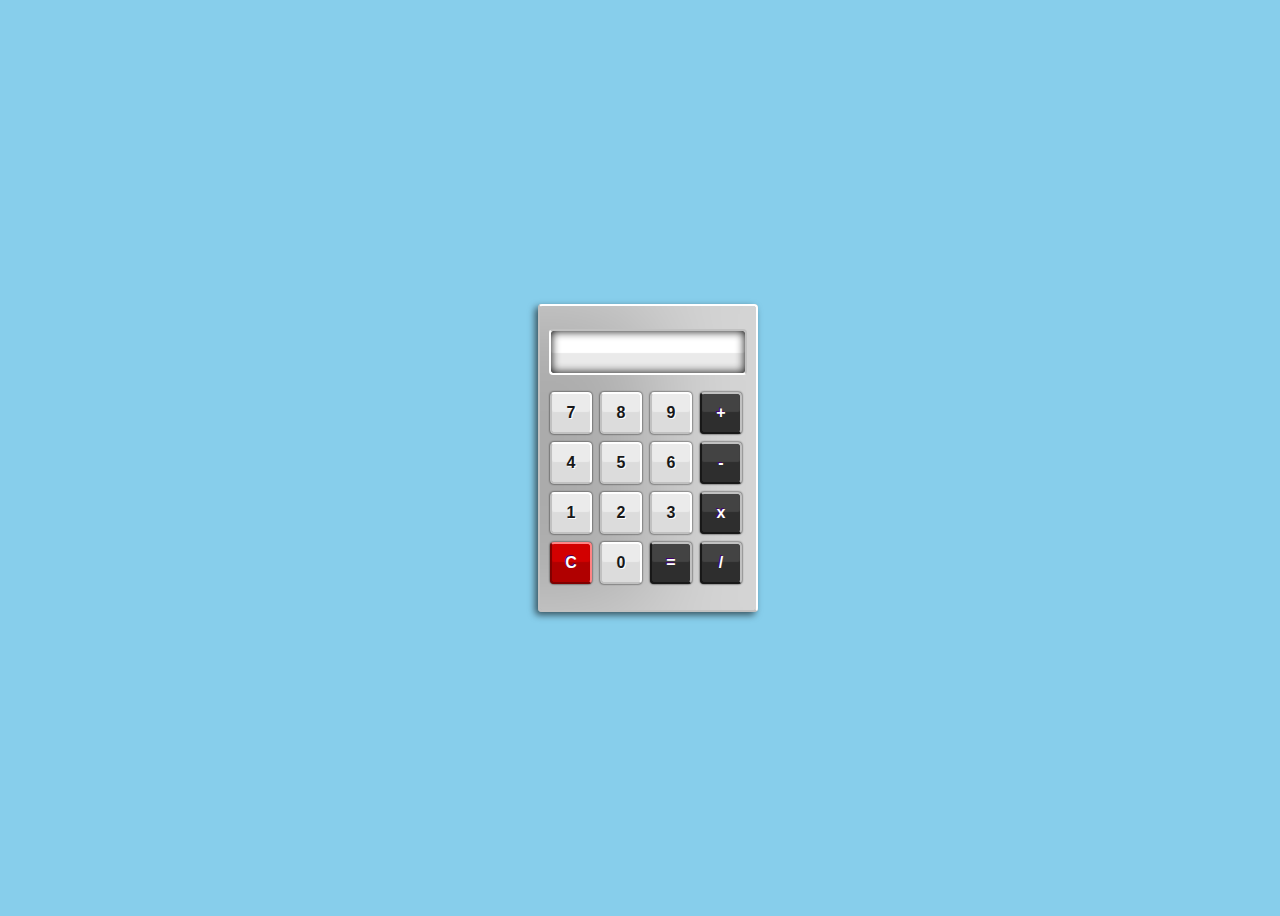
<file: index.html>
<!DOCTYPE html>
<html lang="en">
  <head>
    <title>Home</title>
    <meta charset="UTF-8" />
    <meta name="viewport" content="width=device-width" />
    <link rel="stylesheet" href="word1.css" />
  </head>
  <body>
  <div class="container">
	<fieldset id="container">
		<form name="calculator">

			<input id="display" type="text" name="display" readonly>

			<input class="button digits" type="button" value="7" onclick="calculator.display.value += '7'">
			<input class="button digits" type="button" value="8" onclick="calculator.display.value += '8'">
			<input class="button digits" type="button" value="9" onclick="calculator.display.value += '9'">
			<input class="button mathButtons" type="button" value="+" onclick="calculator.display.value += ' + '">
			<br>
			<input class="button digits" type="button" value="4" onclick="calculator.display.value += '4'">
			<input class="button digits" type="button" value="5" onclick="calculator.display.value += '5'">
			<input class="button digits" type="button" value="6" onclick="calculator.display.value += '6'">
			<input class="button mathButtons" type="button" value="-" onclick="calculator.display.value += ' - '">
			<br>
			<input class="button digits" type="button" value="1" onclick="calculator.display.value += '1'">
			<input class="button digits" type="button" value="2" onclick="calculator.display.value += '2'">
			<input class="button digits" type="button" value="3" onclick="calculator.display.value += '3'">
			<input class="button mathButtons" type="button" value="x" onclick="calculator.display.value += ' * '">
			<br>
			<input id="clearButton" class="button" type="button" value="C" onclick="calculator.display.value = ''">
			<input class="button digits" type="button" value="0" onclick="calculator.display.value += '0'">
			<input class="button mathButtons" type="button" value="=" onclick="calculator.display.value = eval(calculator.display.value)">
			<input class="button mathButtons" type="button" value="/" onclick="calculator.display.value += ' / '">
		</form>
	</fieldset>
</div>
  </body>
</html>
</file>
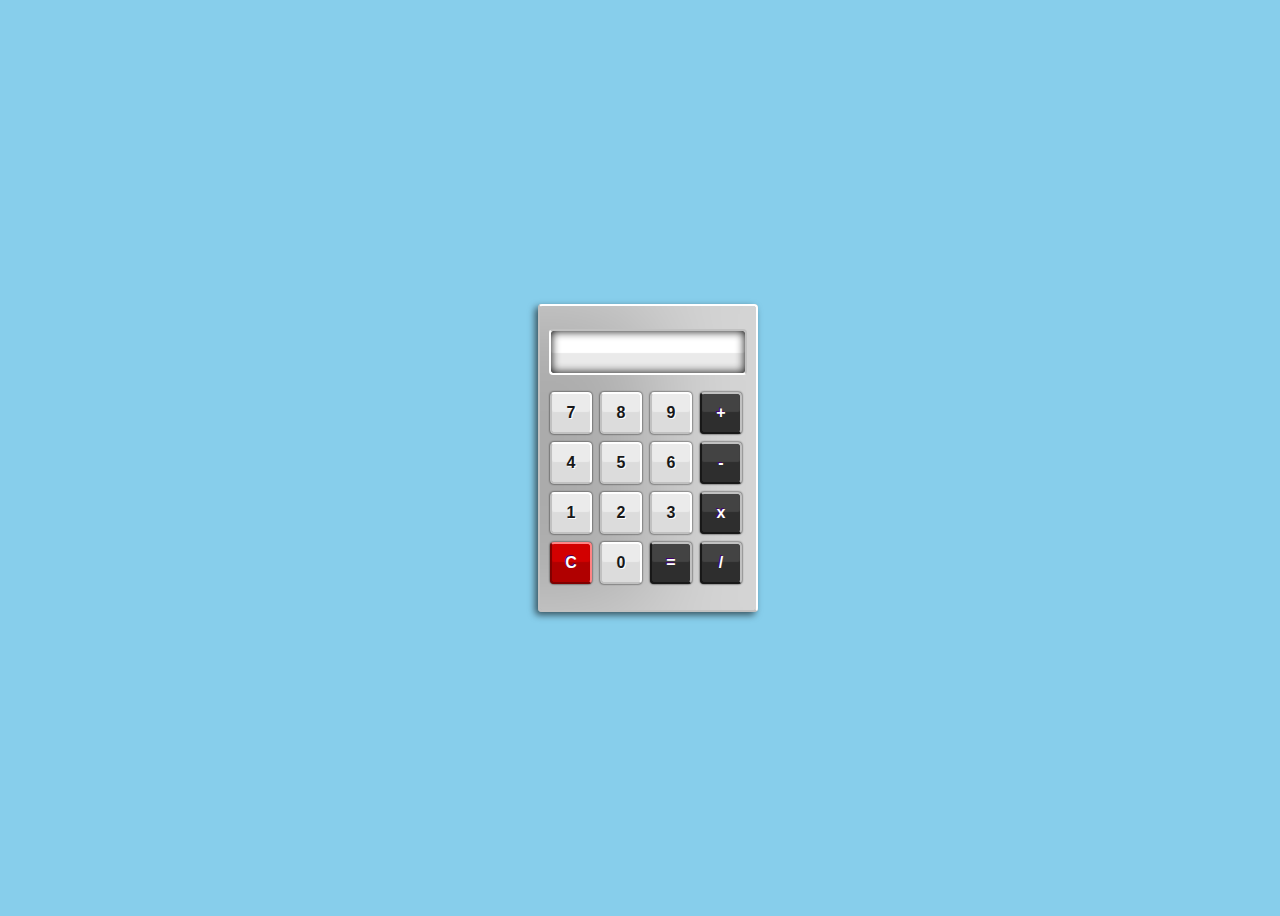
<file: word.html>
<!DOCTYPE html>
<html lang="en">
  <head>
    <title>Home</title>
    <meta charset="UTF-8" />
    <meta name="viewport" content="width=device-width" />
    <link rel="stylesheet" href="word1.css" />
  </head>
  <body>
  <div class="container">
	<fieldset id="container">
		<form name="calculator">

			<input id="display" type="text" name="display" readonly>

			<input class="button digits" type="button" value="7" onclick="calculator.display.value += '7'">
			<input class="button digits" type="button" value="8" onclick="calculator.display.value += '8'">
			<input class="button digits" type="button" value="9" onclick="calculator.display.value += '9'">
			<input class="button mathButtons" type="button" value="+" onclick="calculator.display.value += ' + '">
			<br>
			<input class="button digits" type="button" value="4" onclick="calculator.display.value += '4'">
			<input class="button digits" type="button" value="5" onclick="calculator.display.value += '5'">
			<input class="button digits" type="button" value="6" onclick="calculator.display.value += '6'">
			<input class="button mathButtons" type="button" value="-" onclick="calculator.display.value += ' - '">
			<br>
			<input class="button digits" type="button" value="1" onclick="calculator.display.value += '1'">
			<input class="button digits" type="button" value="2" onclick="calculator.display.value += '2'">
			<input class="button digits" type="button" value="3" onclick="calculator.display.value += '3'">
			<input class="button mathButtons" type="button" value="x" onclick="calculator.display.value += ' * '">
			<br>
			<input id="clearButton" class="button" type="button" value="C" onclick="calculator.display.value = ''">
			<input class="button digits" type="button" value="0" onclick="calculator.display.value += '0'">
			<input class="button mathButtons" type="button" value="=" onclick="calculator.display.value = eval(calculator.display.value)">
			<input class="button mathButtons" type="button" value="/" onclick="calculator.display.value += ' / '">
		</form>
	</fieldset>
</div>
  </body>
</html>
</file>
<file: word1.css>
body {
    background-color:skyblue;
    font-family: Tahoma;
  }
  .container {
    display: flex;
    align-items: center;
    justify-content: center;
    height: 100vh;
    width: 100vw;
  }
  #container {
    width: 200px;
    padding: 8px 8px 20px 8px;
    margin: 20px auto;
    background-color: #ABABAB;
    border-radius: 4px;
    border-top: 2px solid #FFF;
    border-right: 2px solid #FFF;
    border-bottom: 2px solid #C1C1C1;
    border-left: 2px solid #C1C1C1;
    box-shadow: -3px 3px 7px rgba(0, 0, 0, 0.6), inset -100px 0px 100px rgba(255, 255, 255, 0.5);
  }
  #display {
    display: block;
    margin: 15px auto;
    height: 42px;
    width: 174px;
    padding: 0 10px;
    border-radius: 4px;
    border-top: 2px solid #C1C1C1;
    border-right: 2px solid #C1C1C1;
    border-bottom: 2px solid #FFF;
    border-left: 2px solid #FFF;
    background-color: #FFF;
    box-shadow: inset 0px 0px 10px #030303, inset 0px -20px 1px rgba(150, 150, 150, 0.2);
    font-size: 28px;
    color: #666;
    text-align: right;
    font-weight: 400;
  }
  .button {
    display: inline-block;
    margin: 2px;
    width: 42px;
    height: 42px;
    font-size: 16px;
    font-weight: bold;
    border-radius: 4px;
  }
  .mathButtons {
    margin: 2px 2px 6px 2px;
    color: #FFF;
    text-shadow: -1px -1px 0px #44006F;
    background-color: #434343;
    border-top: 2px solid #C1C1C1;
    border-right: 2px solid #C1C1C1;
    border-bottom: 2px solid #181818;
    border-left: 2px solid #181818;
    box-shadow: 0px 0px 2px #030303, inset 0px -20px 1px #2E2E2E;
  }
  .digits {
    color: #181818;
    text-shadow: 1px 1px 0px #FFF;
    background-color: #EBEBEB;
    border-top: 2px solid #FFF;
    border-right: 2px solid #FFF;
    border-bottom: 2px solid #C1C1C1;
    border-left: 2px solid #C1C1C1;
    border-radius: 4px;
    box-shadow: 0px 0px 2px #030303, inset 0px -20px 1px #DCDCDC;
  }
  .digits:hover,
.mathButtons:hover,
#clearButton:hover {
  background-color: #FFBA75;
  box-shadow: 0px 0px 2px #FFBA75, inset 0px -20px 1px #FF8000;
  border-top: 2px solid #FFF;
  border-right: 2px solid #FFF;
  border-bottom: 2px solid #AE5700;
  border-left: 2px solid #AE5700;
}
#clearButton {
    color: #FFF;
    text-shadow: -1px -1px 0px #44006F;
    background-color: #D20000;
    border-top: 2px solid #FF8484;
    border-right: 2px solid #FF8484;
    border-bottom: 2px solid #800000;
    border-left: 2px solid #800000;
    box-shadow: 0px 0px 2px #030303, inset 0px -20px 1px #B00000;
  }
  #clearButton {
    color: #FFF;
    text-shadow: -1px -1px 0px #44006F;
    background-color: #D20000;
    border-top: 2px solid #FF8484;
    border-right: 2px solid #FF8484;
    border-bottom: 2px solid #800000;
    border-left: 2px solid #800000;
    box-shadow: 0px 0px 2px #030303, inset 0px -20px 1px #B00000;
  }
</file>
